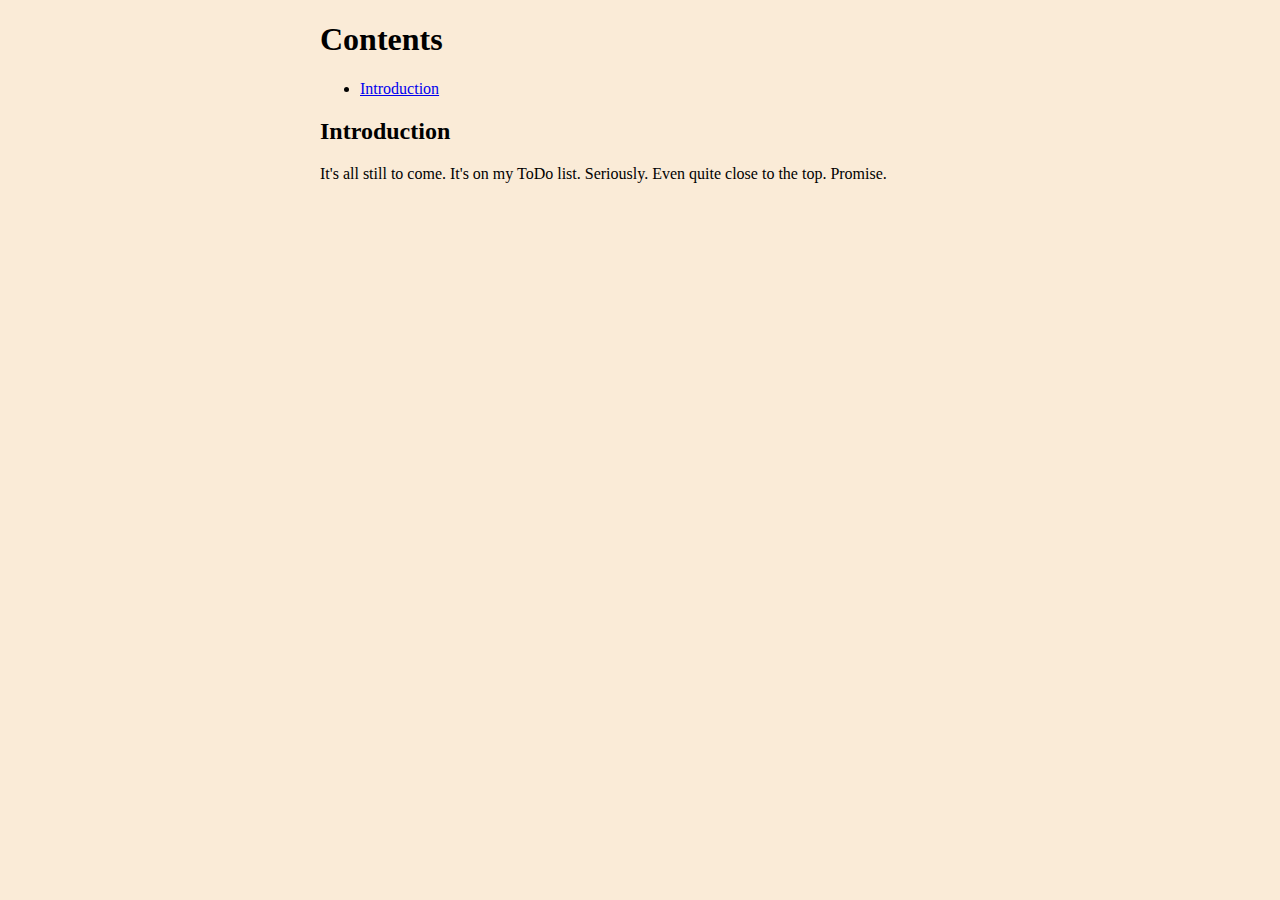
<file: help.html>
<!DOCTYPE html>
<html lang="en">
	<head>
		<title>UCC Clock - Help</title>
		<meta charset="UTF-8" />
		<meta name='description' content="Universal Celestial Calendar Clock by Litmus A Freeman and Prajna Pranab" />
	</head>
	<body style="max-width: 40rem; margin: auto; background-color: antiquewhite;">
		<h1 style="font-size: 2rem;">Contents</h1>
		<ul>
			<li><a href="#Introduction">Introduction</a></li>
		</ul>
		<h2 id='Introduction' style="font-size: 1.5rem;">Introduction</h2>
		<p>It's all still to come. It's on my ToDo list. Seriously. Even quite close to the top. Promise.</p>
	</body>
</html>
</file>
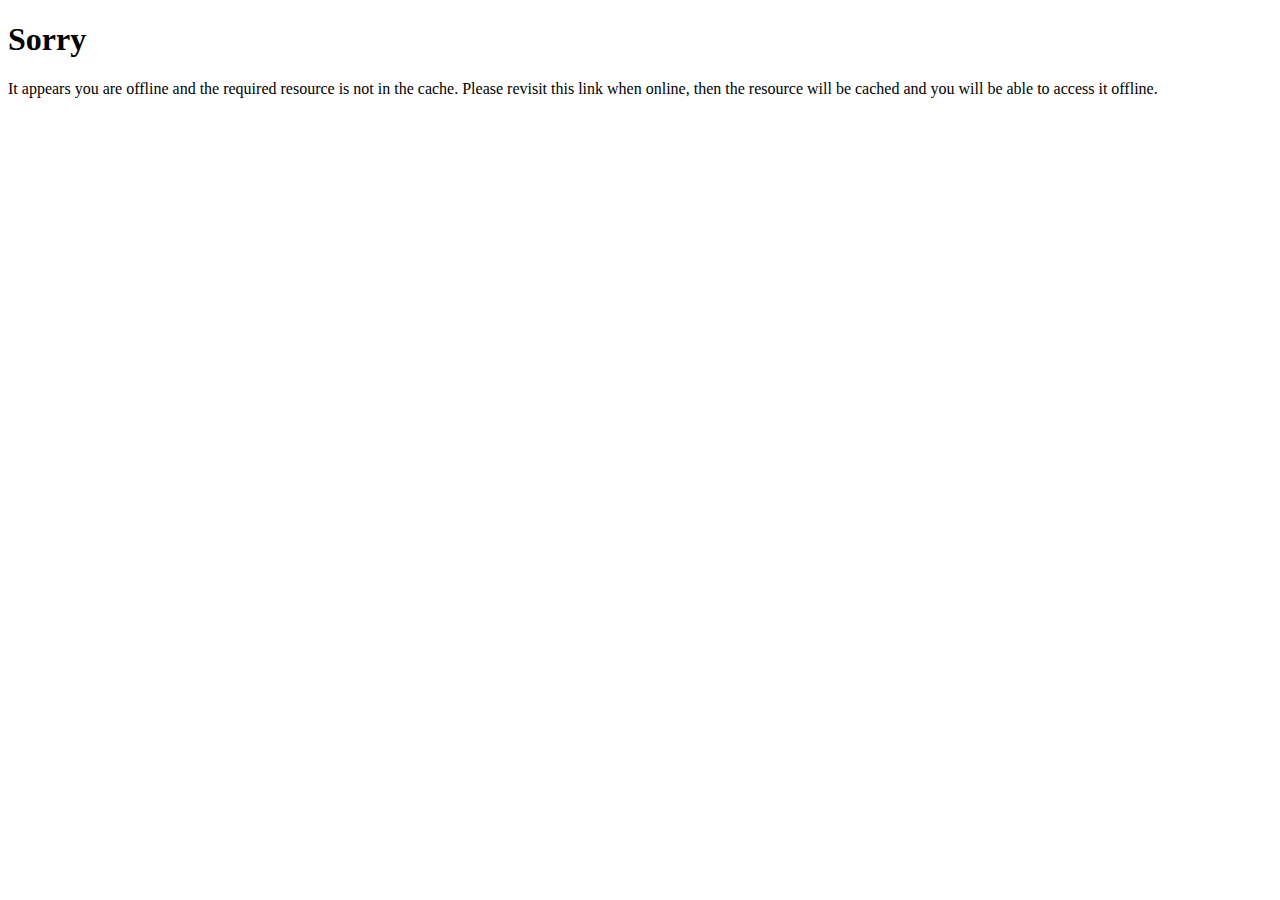
<file: offline.html>
<!DOCTYPE html>
<html lang="en">
	<head>
		<title>File not in cache</title>
		<meta charset="UTF-8" />
		<meta name='description' content="Universal Celestial Calendar Clock by Litmus A Freeman and Prajna Pranab" />
	</head>
	<body>
		<h1>Sorry</h1>
		<p>It appears you are offline and the required resource is not in the cache.
			Please revisit this link when online, then the resource will be cached and
			you will be able to access it offline.</p>
	</body>
</html>
</file>
